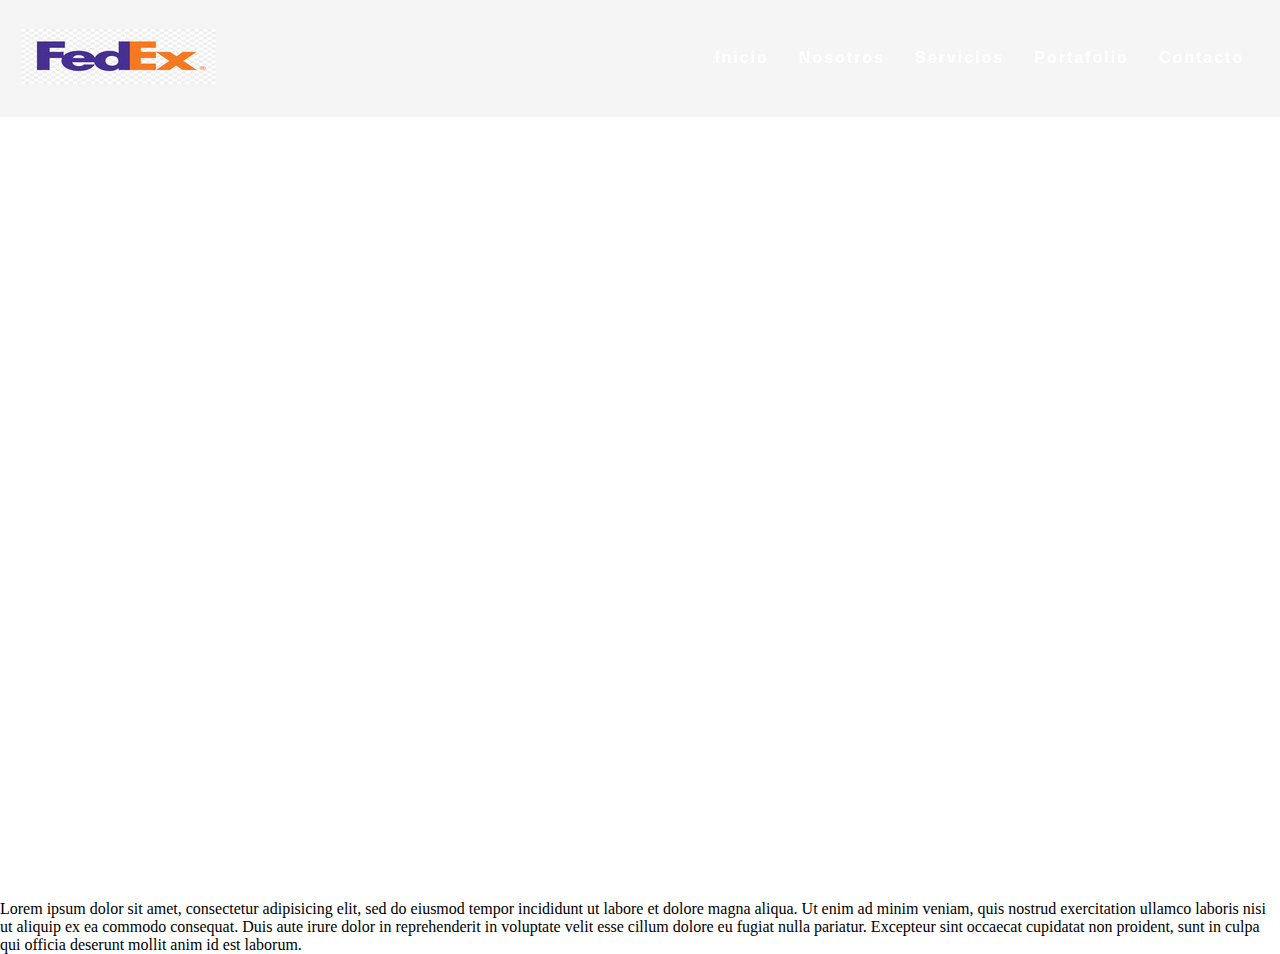
<file: version-con-cambio-de-logo/index.html>
<!DOCTYPE html>
<html>
<head>
	<title>Proyecto demo</title>
	<link rel="stylesheet" type="text/css" href="style.css">
</head>
<body>
	<header>
		<a href="#" class="logo">
			<img src="image/logo1.jpg">
		</a>
		<nav>
			<ul>
				<li><a href="#">Inicio</a></li>
				<li><a href="#">Nosotros</a></li>
				<li><a href="#">Servicios</a></li>
				<li><a href="#">Portafolio</a></li>
				<li><a href="#">Contacto</a></li>
			</ul>
		</nav>
	</header>

	<section class="container"></section>

	<section>
		Lorem ipsum dolor sit amet, consectetur adipisicing elit, sed do eiusmod
		tempor incididunt ut labore et dolore magna aliqua. Ut enim ad minim veniam,
		quis nostrud exercitation ullamco laboris nisi ut aliquip ex ea commodo
		consequat. Duis aute irure dolor in reprehenderit in voluptate velit esse
		cillum dolore eu fugiat nulla pariatur. Excepteur sint occaecat cupidatat non
		proident, sunt in culpa qui officia deserunt mollit anim id est laborum.
	</section>

	<script type="text/javascript">
		window.addEventListener("scroll", function(){
			var header = document.querySelector("header");
			header.classList.toggle("down",window.scrollY>0);

			var logo = document.querySelector(".logo img");
			if (window.scrollY>0) {
				logo.setAttribute('src', 'image/logo2.png');
			}else{
				logo.setAttribute('src', 'image/logo1.jpg');
			}
		})
	</script>
</body>
</html>
</file>
<file: version-con-cambio-de-logo/style.css>
*{
	margin: 0;
	padding: 0;
	box-sizing: border-box;
}
header{
	background: #0000050a;
	position: fixed;
	top: 0;
	left: 0;
	width: 100%;
	display: flex;
	align-items: center;
	justify-content: space-between;
	transition: 0.7s;
	padding: 1.8rem 1.3rem;
	z-index: 10;
}
header .logo{
	position: relative;
	transition: 1.5s;
}
header ul{
	position: relative;
	display: flex;
	justify-content: center;
	align-items: center;
}
header ul li{
	list-style: none;
}
header ul li a{
	position: relative;
	font-family: helvetica;
	margin: 0 15px;
	text-decoration: none;
	color: #fff;
	letter-spacing: 2px;
	font-weight: 600;
	transition: 0.7s;
}
.container{
	position: relative;
	width: 100%;
	height: 100vh;
	//background: url(cat.jpg);
    background: url(https://mangatschool.com/wp-content/uploads/2021/03/curso-fundamentos-de-programacion-algoritmos.jpg);
	background-size: cover;
	background-position: center center;
}

header.down{
	background: #fff;
	padding: 0.9rem 1.3rem;
}
header.down .logo{

}
header.down ul li a{
	color: #000;
}
</file>
